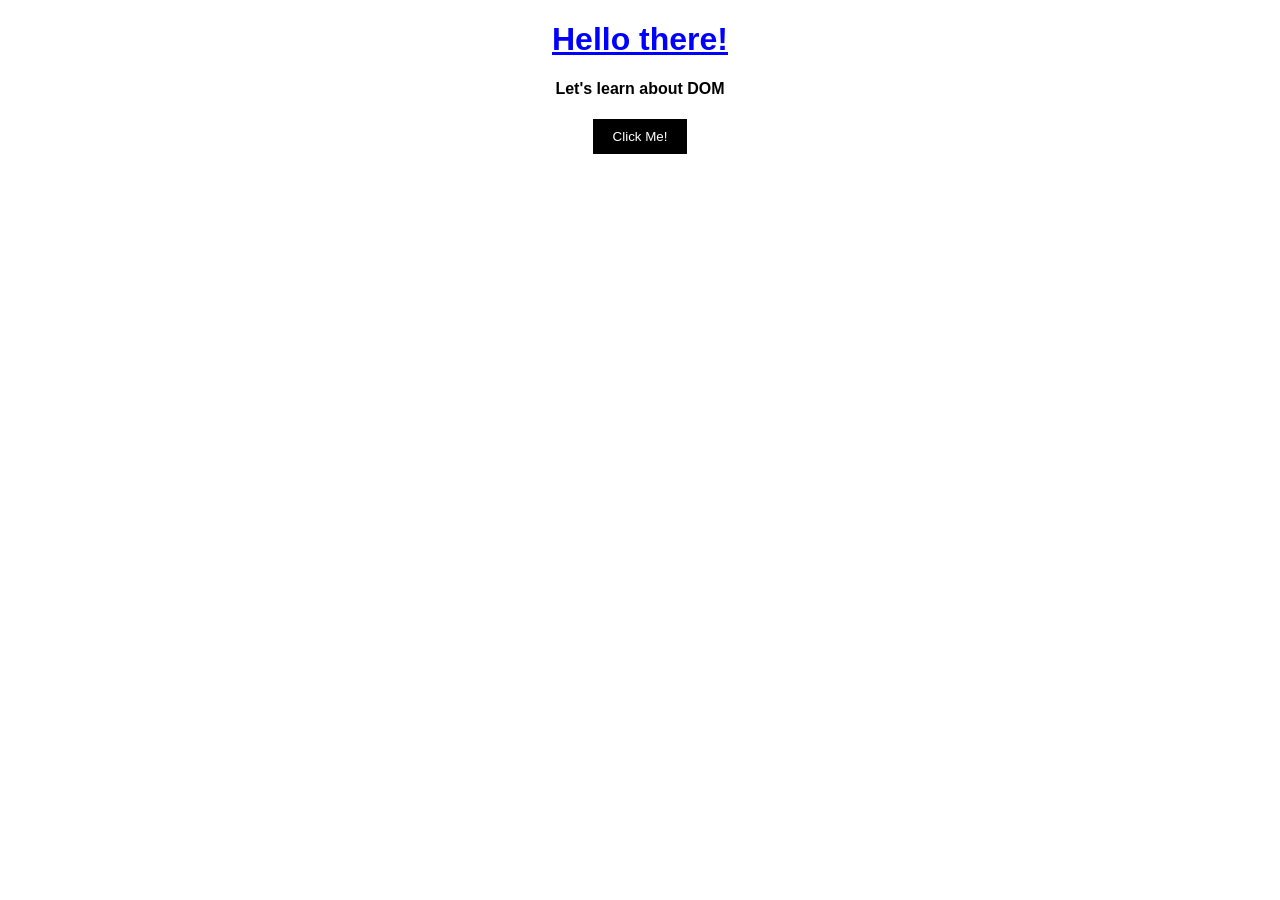
<file: 12_DOM/index.html>
<!DOCTYPE html>
<html lang="en">
<head>
    <meta charset="UTF-8">
    <title>DOM Practice</title>
    <link rel="stylesheet" href="style.css">
</head>
<body>

    <h1 id="heading">Hello there!</h1>
    <h4 class="subheading">Let's learn about DOM</h4>
    <button id="btn">Click Me!</button>

    <script src="script.js"></script>
</body>
</html>
</file>
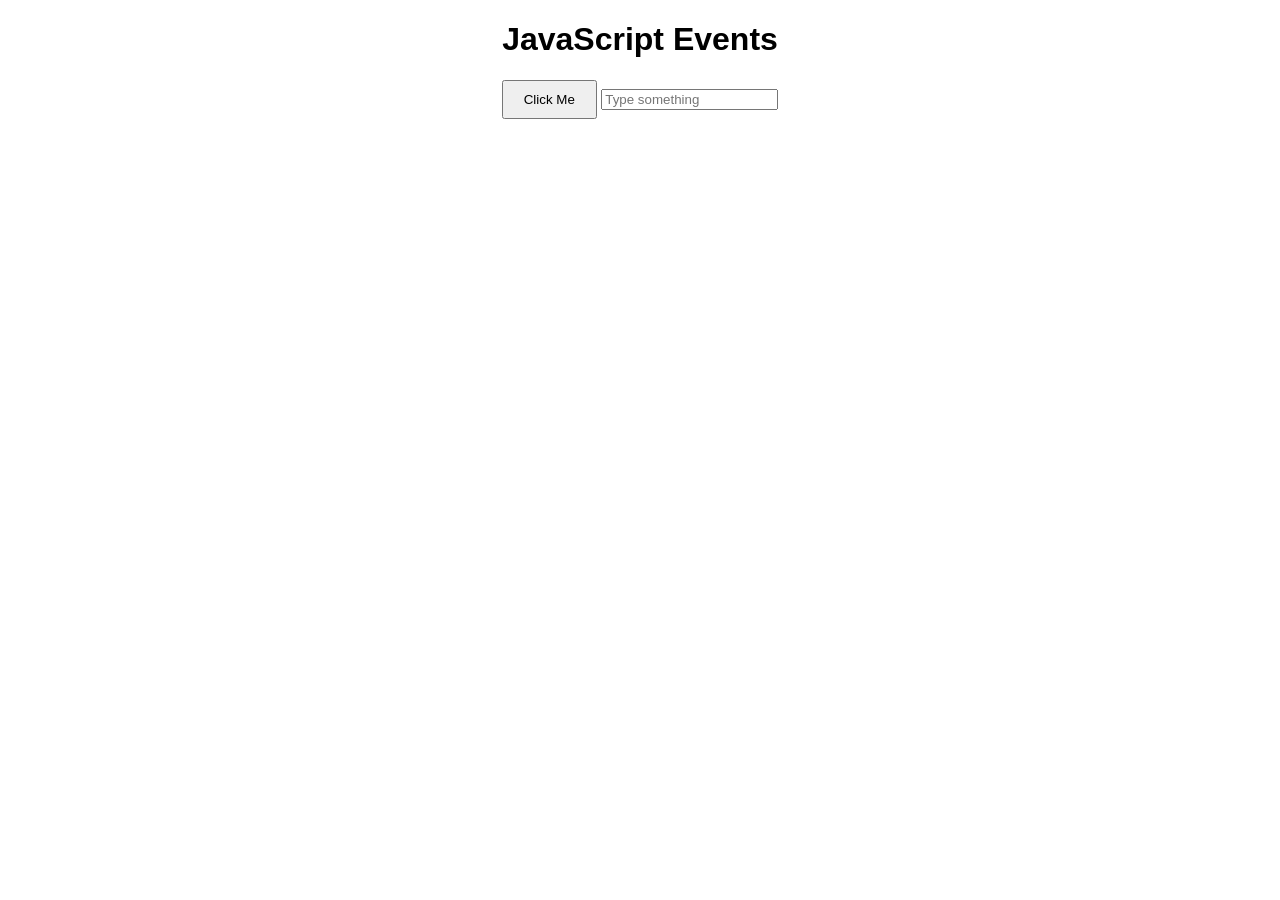
<file: 13_EVENT/index.html>
<!DOCTYPE html>
<html lang="en">
<head>
    <meta charset="UTF-8">
    <title>Events in JS</title>
    <link rel="stylesheet" href="style.css">
</head>
<body>

    <h1 id="heading">JavaScript Events</h1>

    <button id="btn">Click Me</button>
    <input type="text" id="inputBox" placeholder="Type something">

    <script src="script.js"></script>
</body>
</html>
</file>
<file: 12_DOM/style.css>
body {
    text-align: center;
    font-family: Arial;
}

h1 {
    color: blue;
    text-decoration: underline;
}

button {
    padding: 10px 20px;
    background-color: black;
    color: white;
    border: none;
    cursor: pointer;
}

button:hover {
    background-color: gray;
}
</file>
<file: 13_EVENT/style.css>
body {
    text-align: center;
    font-family: Arial;
}

button {
    padding: 10px 20px;
    cursor: pointer;
}
</file>
